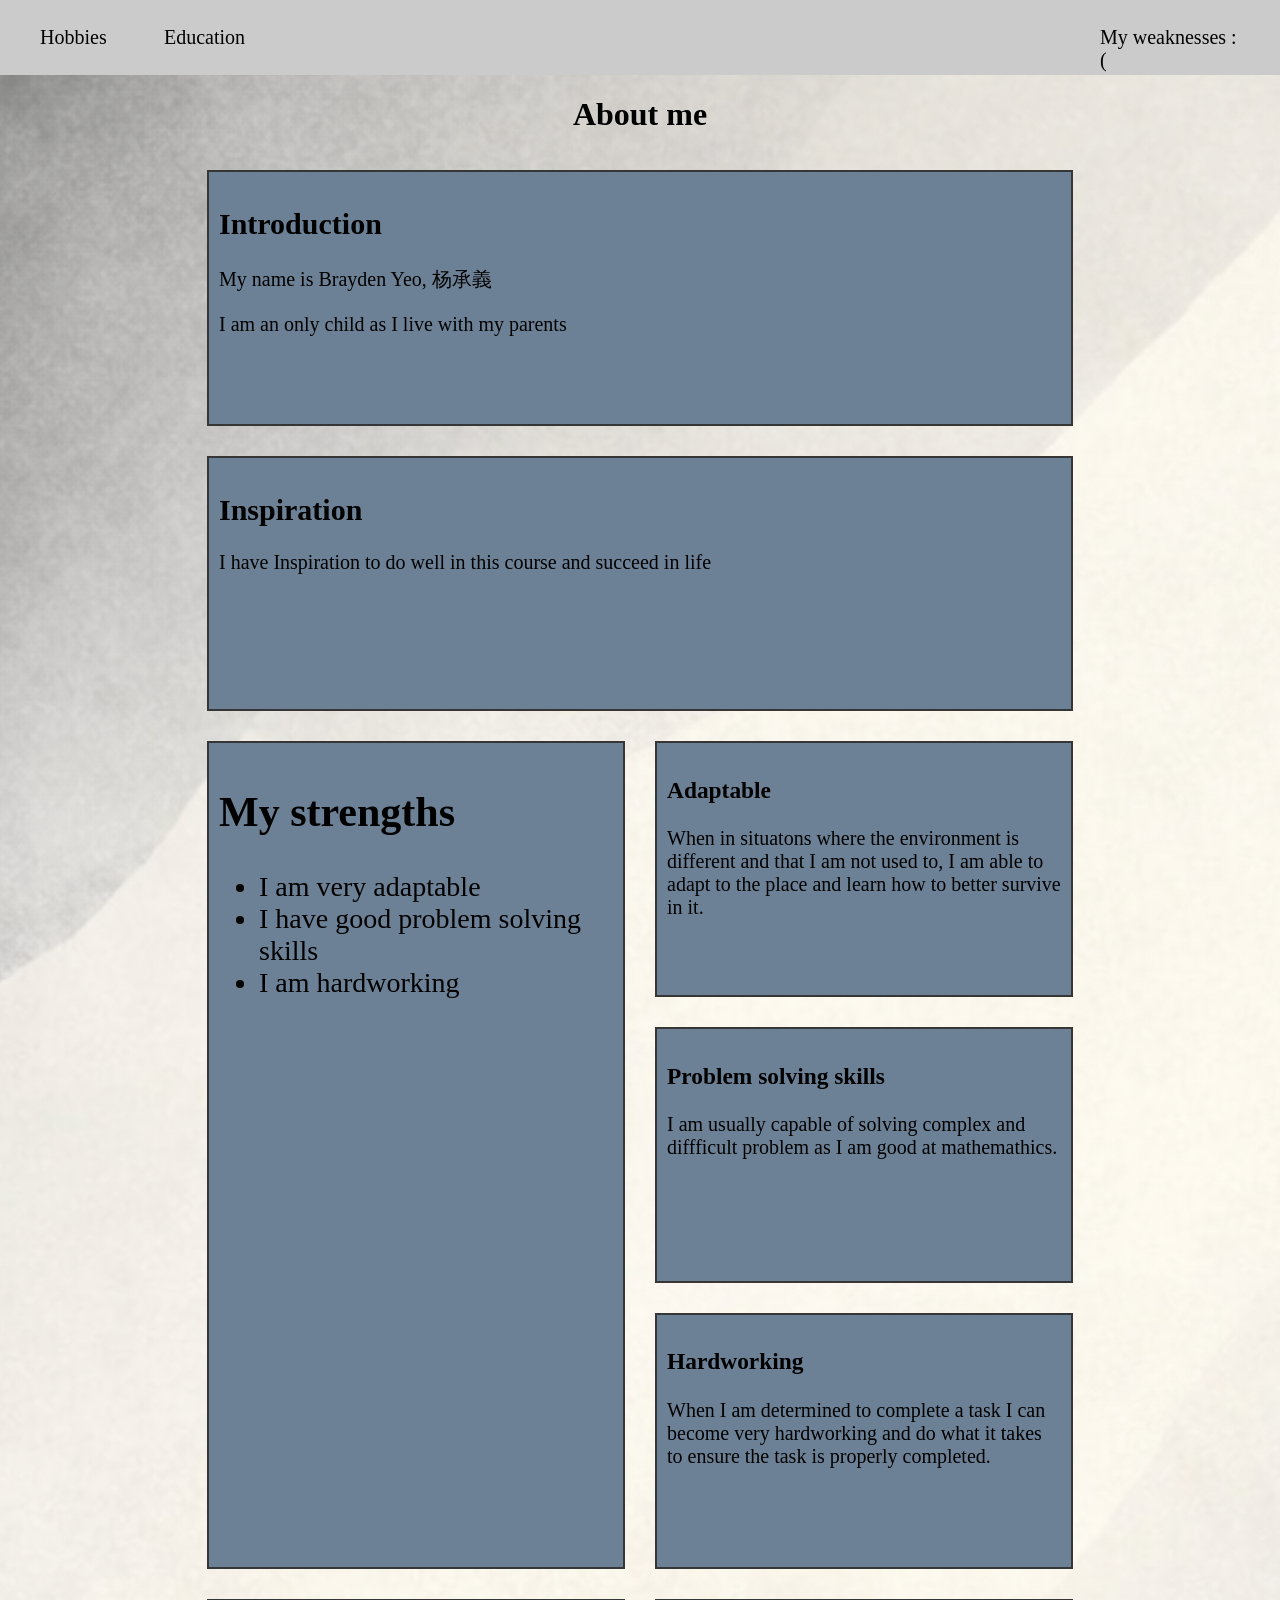
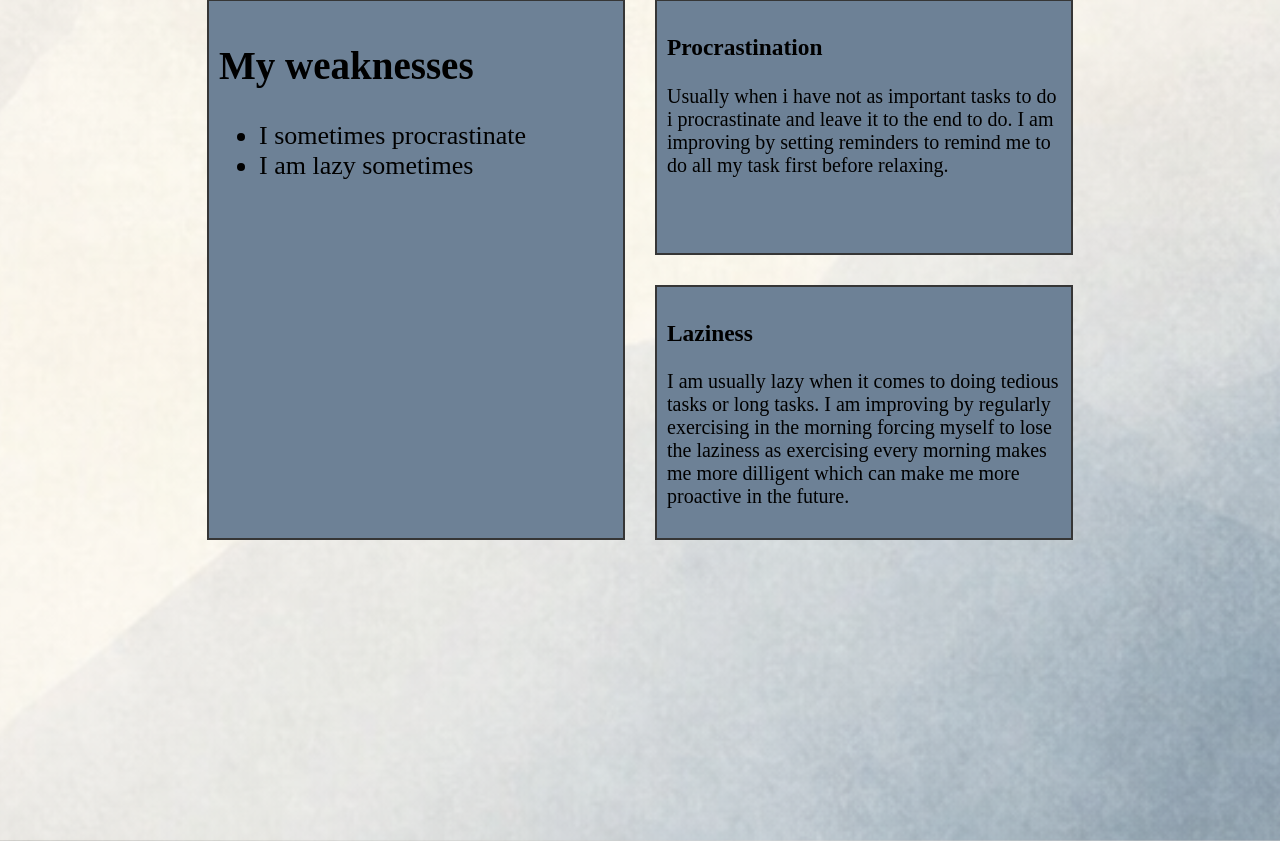
<file: 02_Brayden Yeo_262411M_A1/aboutme.html>
<!DOCTYPE html>
<html lang="en">
	<head>
		<title>aboutme.html</title>
		<link href="css/style.css" type="text/css" rel="stylesheet">
		<meta charset="UTF-8">
		<meta name="viewport" content="width=device-width, initial-scale=1.0">
	</head>
	<body class=aboutme_body>
		<nav id=abt_nav>
			<ul>
				<li class=hyperlink><a href="hobbies.html">Hobbies</a> <!--hyperlink to hobbies--></li>
				<li class=hyperlink><a href="education.html">Education</a> <!--hyperlink to education--></li>
				<li class=sub_hyperlink><a href="#weaknesses">My weaknesses :(</a></li>
			</ul>
		</nav>
		<header>
			<h1>About me</h1>
		</header>
		<main class=webpagemain id=aboutme_main>
			<section id=abtme_intro>
				<h2>Introduction</h2>
					<p>My name is Brayden Yeo, 杨承義</p>
					<p>I am an only child as I live with my parents</p>
				<!--I couldnt find a picture-->
			</section>
			<section id=abtme_inspiration>
				<h2>Inspiration</h2>
				<p>I have Inspiration to do well in this course and succeed in life</p>
			</section>
			<section id=strength>
				<h2>My strengths</h2>
				<!--list of my strengths without explanation-->
				<ul>
					<li>I am very adaptable</li>
					<li>I have good problem solving skills</li>
					<li>I am hardworking</li>
				</ul>
			</section>
			<article id=str1>
				<h3>Adaptable</h3>
				<p>When in situatons where the environment is different and that I am not used to, I am able to adapt to the place and learn how to better survive in it.</p>
			</article>
			<article id=str2>
				<h3>Problem solving skills</h3>
				<p>I am usually capable of solving complex and diffficult problem as I am good at mathemathics.</p>
			</article>
			<article id=str3>
				<h3>Hardworking</h3>
				<p>When I am determined to complete a task I can become very hardworking and do what it takes to ensure the task is properly completed.</p>
			</article>
			<section id=weakness>
				<h2>My weaknesses</h2>
				<!--list of my weaknesses without explanation-->
				<ul>
					<li>I sometimes procrastinate</li>
					<li>I am lazy sometimes</li>
				</ul>
			</section>
			<article id=wkn1>
				<h3>Procrastination</h3>
				<p>Usually when i have not as important tasks to do i procrastinate and leave it to the end to do. I am improving by setting reminders to remind me to do all my task first before relaxing.</p>
			</article>
			<article id=wkn2>
				<h3>Laziness</h3>
				<p>I am usually lazy when it comes to doing tedious tasks or long tasks. I am improving by regularly exercising in the morning forcing myself to lose the laziness as exercising every
				   morning makes me more dilligent which can make me more proactive in the future.</p>
			</article>
		</main>
	</body>
</html>
</file>
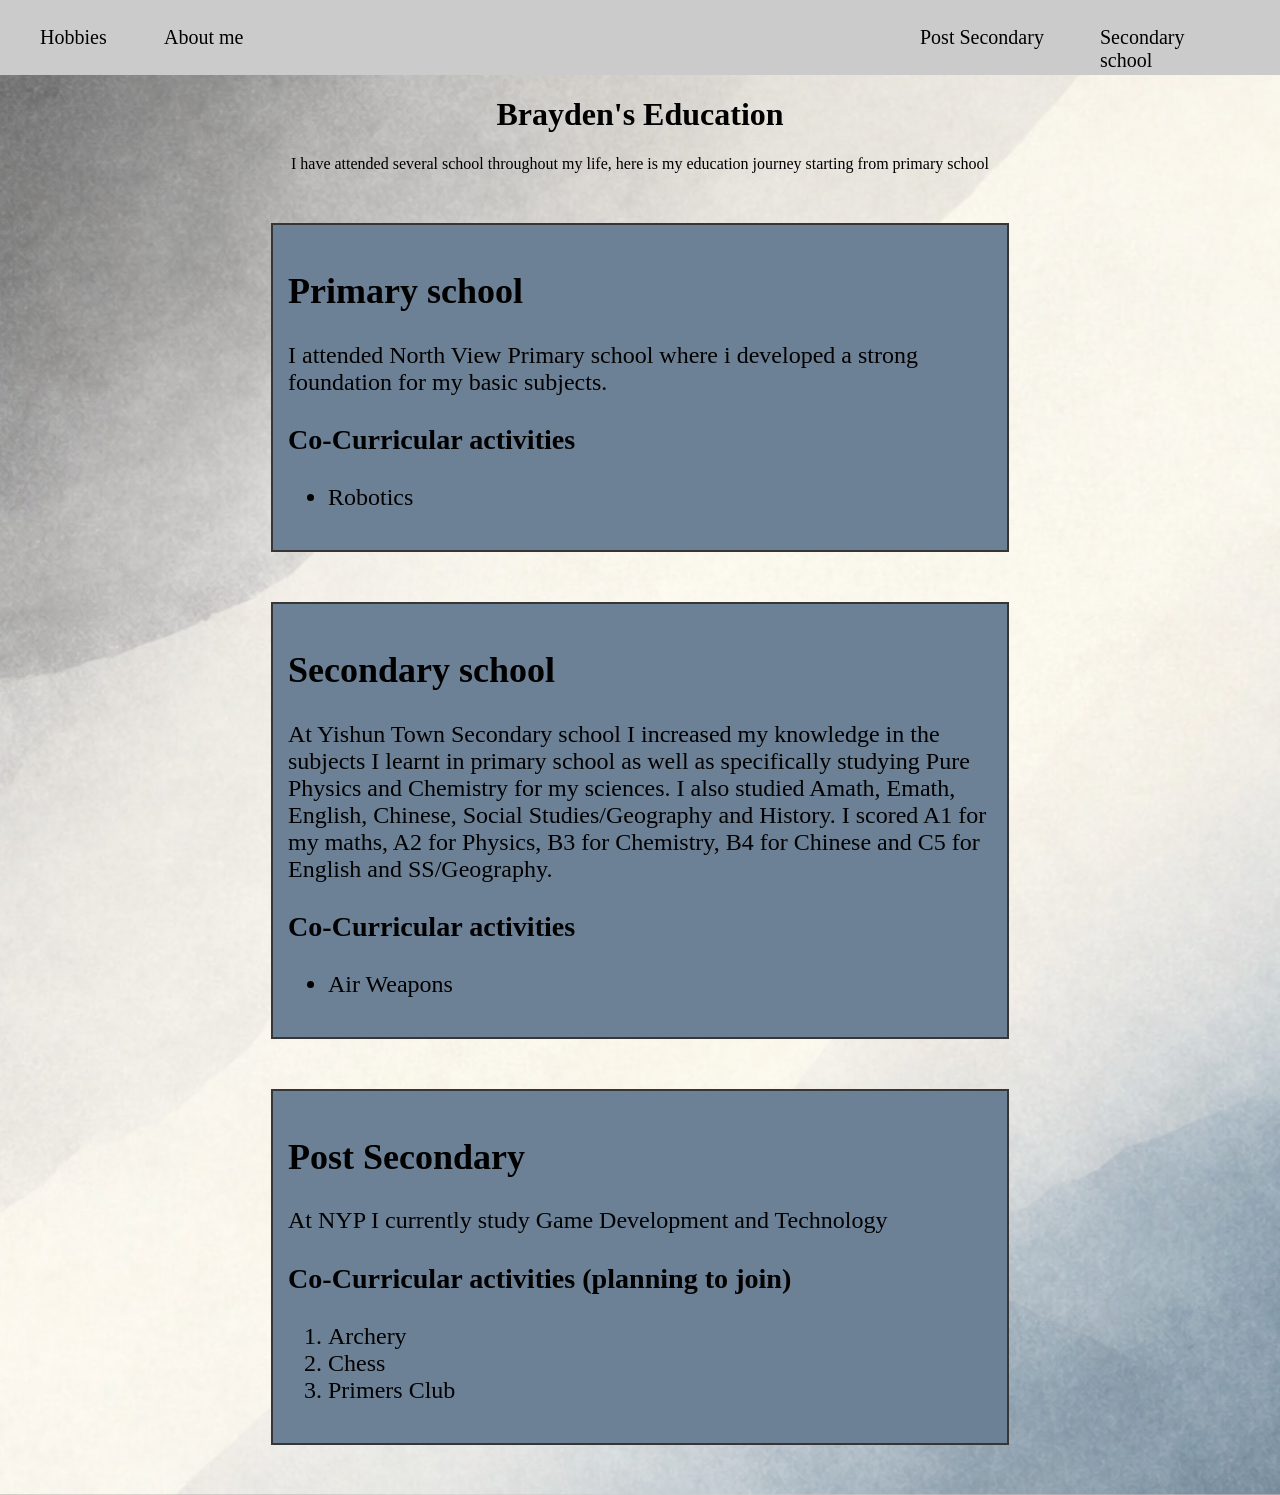
<file: 02_Brayden Yeo_262411M_A1/education.html>
<!DOCTYPE html>
<html lang="en">
	<head>
		<title>education.html</title>
		<link href="css/style.css" type="text/css" rel="stylesheet">
		<meta name="viewport" content="width=device-width, initial-scale=1.0">
	</head>
	<body class=education_body>
		<nav id=edu_nav>
			<ul>
				<li class=hyperlink><a href="hobbies.html">Hobbies</a> <!--hyperlink to hobbies--></li>
				<li class=hyperlink><a href="aboutme.html">About me</a> <!--hyperlink to aboutme--></li>
				<li class=sub_hyperlink><a href="#Sec">Secondary school</a></li>
				<li class=sub_hyperlink><a href="#Post-sec">Post Secondary</a></li>
			</ul>
		</nav>
		<header>
			<h1>Brayden's Education</h1>
			<p>I have attended several school throughout my life, here is my education journey starting from primary school</p> 
		</header>
		<main  class=webpagemain id=education_main>
			<section id=Pri>
					<h2>Primary school</h2>
					<p>I attended North View Primary school where i developed a strong foundation for my basic subjects.</p>
				<article>
					<h3>Co-Curricular activities</h3>
					<ul>
						<li>Robotics</li>
					</ul>
				</article>
			</section>
			<section id=Sec>
					<h2>Secondary school</h2>
					<p>At Yishun Town Secondary school I increased my knowledge in the subjects I learnt in primary school as well as specifically studying Pure Physics and Chemistry for my sciences.
					   I also studied Amath, Emath, English, Chinese, Social Studies/Geography and History. I scored A1 for my maths, A2 for Physics, B3 for Chemistry, B4 for Chinese and C5 for English
					   and SS/Geography.</p>
				<article>
					<h3>Co-Curricular activities</h3>
					<ul>
						<li>Air Weapons</li>
					</ul>
				</article>
			</section>
			<section id=Post-sec>
					<h2>Post Secondary</h2>
					<p>At NYP I currently study Game Development and Technology</p>
				<article>
					<h3>Co-Curricular activities (planning to join)</h3>
					<ol>
						<li>Archery</li>
						<li>Chess</li>
						<li>Primers Club</li>
					</ol>
				</article>
			</section>
		</main>
	</body>
</html>
</file>
<file: 02_Brayden Yeo_262411M_A1/css/style.css>
/* css for general */

body{background-image:url("../Images/copilot_background.png");/* https://copilot.microsoft.com/shares/5smKMiuqmtFmxgtEcrYGa */
	background-size:cover;
	background-position:center;
	min-height:100vh;
	box-sizing:border-box;
	margin:0;
	font-family:"Story Script"}
	
nav{background:#CBCBCB;
	padding:10px 0;
	margin:0;}
	
.hyperlink{list-style-type:none;
	width:120px;
	display:inline-block;}
	
.sub_hyperlink{list-style-type:none;
	width:140px;
	display:inline-block;
	float:right;
	margin-right:40px}
	
a{color:black;
	text-decoration:none;
	font-size:20px}

/*css for about me*/
.aboutme_body header{text-align:center}

#aboutme_main{display:grid;
	grid-template-columns: 10% 15% 25% 15% 25% 10%;
	grid-template-rows: 1fr 1fr 1fr 1fr 1fr 1fr;
	font-size:22px}
	
#aboutme_main section{background:#6D8196;
	margin:20px;
	padding:15px;
	border:2px solid #363636;}

#aboutme_main article{background:#6D8196;
	margin:20px;
	padding:15px;
	border:2px solid #363636;}
	
#abtme_intro{grid-column:2/6;
	grid-row:1/2}
	
#abtme_inspiration{grid-column:2/6;
	grid-row:2/3}
	
#strength{grid-column:2/3;
	grid-row:3/6;
	font-size:28px}
	
#str1{grid-column:3/4;
	grid-row:3/4}
	
#str2{grid-column:3/4;
	grid-row:4/5}
	
#str3{grid-column:3/4;
	grid-row:5/6}	
	
	
#weakness{grid-column:4/5;
	grid-row:3/6;
	font-size:26px}
	
#wkn1{grid-column:5/6;
	grid-row:3/4}
	
#wkn2{grid-column:5/6;
	grid-row:4/5}
	
@media(max-width:1280px){
	#aboutme_main{display:grid;
		grid-template-columns: 15% 35% 35% 15%;
		grid-template-rows: 1fr 1fr 1fr 1fr 1fr 1fr 1fr 1fr;
		font-size:20px}
		
	#aboutme_main section{background:#6D8196;
		margin:15px;
		padding:10px;
		border:2px solid #363636;}

	#aboutme_main article{background:#6D8196;
		margin:15px;
		padding:10px;
		border:2px solid #363636;}
		
	#abtme_intro{grid-column:2/4;
		grid-row:1/2}
		
	#abtme_inspiration{grid-column:2/4;
		grid-row:2/3}
		
	#strength{grid-column:2/3;
		grid-row:3/6;
		font-size:28px}
		
	#str1{grid-column:3/4;
		grid-row:3/4}
		
	#str2{grid-column:3/4;
		grid-row:4/5}
		
	#str3{grid-column:3/4;
		grid-row:5/6}	
		
		
	#weakness{grid-column:2/3;
		grid-row:6/8;
		font-size:26px}
		
	#wkn1{grid-column:3/4;
		grid-row:6/7}
		
	#wkn2{grid-column:3/4;
		grid-row:7/8}
		
}
@media(max-width:768px){
	#aboutme_main{display:grid;
	grid-template-columns: 10% 80% 10%;
	grid-template-rows: 1fr 1fr 1fr 1fr 1fr 1fr 1fr 1fr 1fr 1fr;
	font-size:18px}
	
	#aboutme_main section{background:#6D8196;
		margin:5px;
		padding:0;
		border:2px solid #363636;}

	#aboutme_main article{background:#6D8196;
		margin:5px;
		padding:0;
		border:2px solid #363636;}
		
	#abtme_intro{grid-column:2/3;
		grid-row:1/2}
		
	#abtme_inspiration{grid-column:2/3;
		grid-row:2/3}
		
	#strength{grid-column:2/3;
		grid-row:3/4;
		font-size:28px}
		
	#str1{grid-column:2/3;
		grid-row:4/5}
		
	#str2{grid-column:2/3;
		grid-row:5/6}
		
	#str3{grid-column:2/3;
		grid-row:6/7}	
		
		
	#weakness{grid-column:2/3;
		grid-row:7/8;
		font-size:26px}
		
	#wkn1{grid-column:2/3;
		grid-row:8/9}
		
	#wkn2{grid-column:2/3;
		grid-row:9/10}
	
}

/*css for hobbies*/
.hobbies_body{font-family:"Story Script";
	color:#363636}
	
#hobbies_outdoor{display:flex;
	justify-content:space-evenly}
	
.hobbies_body header{text-align:center}

.hobbies_body header p{font-size:20px}
	
#hobbies_section{display:flex;
	flex-direction:row;
	justify-content:space-evenly;
	}	
	
.hobbies_outdoor{display:inline-block;
	width:40%;
	vertical-align:top;
	margin:10px;
	padding:15px;
	box-sizing:border-box;
	font-size:20px}
	
.hobbies_outdoor p{width:55%;
	overflow-wrap:break-word;
	display:inline-block;
	vertical-align:top;}
	
.hobbies_outdoor img{display:inline-block}
	
#hobbies_indoor{margin:0 auto;
	width:40%;
	padding:15px;
	font-size:20px}
		
#hobbies_indoor p{width:55%;
	overflow-wrap:break-word;
	display:inline-block;
	vertical-align:top;}
		
#hobbies_indoor img{display:inline-block}
		
.heading{text-decoration:underline;
	color:#363636;
	text-align:center} 

#hobbies_indoor, .hobbies_outdoor{background:#6D8196;
	border:2px solid #363636}

@media(max-width:1280px){
	#hobbies_outdoor{display:flex;
	justify-content:space-evenly}
	
	.hobbies_body header{text-align:center}

	.hobbies_body header p{font-size:18px}
		
	#hobbies_section{display:flex;
		flex-direction:column;
		justify-content:space-evenly;
		}	
		
	.hobbies_outdoor{width:40%;
		vertical-align:top;
		margin:0 auto;
		padding:10px;
		box-sizing:border-box;
		font-size:18px}
		
	.hobbies_outdoor p{width:55%;
		overflow-wrap:break-word;
		vertical-align:top;}
		
	.hobbies_outdoor img{display:inline-block}
		
	#hobbies_indoor{margin:0 auto;
		width:40%;
		padding:10px;
		font-size:18px}
			
	#hobbies_indoor p{width:55%;
		overflow-wrap:break-word;
		display:inline-block;
		vertical-align:top;}
			
	#hobbies_indoor img{display:inline-block}
			
	.heading{text-decoration:underline;
		color:#363636;
		text-align:center} 

	#hobbies_indoor, .hobbies_outdoor{background:#6D8196;
		border:2px solid #363636}

}
@media(max-width:768px){
		#hobbies_outdoor{display:flex;
	justify-content:space-evenly}
	
	.hobbies_body header{text-align:center}

	.hobbies_body header p{font-size:16px}
		
	#hobbies_section{display:flex;
		flex-direction:column;
		justify-content:space-evenly;
		}	
		
	.hobbies_outdoor{width:60%;
		vertical-align:top;
		margin:0 auto;
		padding:10px;
		box-sizing:border-box;
		font-size:18px}
		
	.hobbies_outdoor p{width:100%;
		overflow-wrap:break-word;
		vertical-align:top;}
		
	#hobbies_indoor{margin:0 auto;
		width:60%;
		padding:5px;
		font-size:16px}
			
	#hobbies_indoor p{width:100%;
		overflow-wrap:break-word;
		vertical-align:top;}
			
	.heading{text-decoration:underline;
		color:#363636;
		text-align:center} 

	#hobbies_indoor, .hobbies_outdoor{background:#6D8196;
		border:1px solid #363636}

}

/*css for Education*/
.education_body header{text-align:center}

#education_main section{width:55%;
	overflow-wrap:break-word;
	margin:50px auto;
	padding:15px;
	background:#6D8196;
	border:2px solid #363636;
	font-size:24px}

/*css for index */
.index_nav{background:#CBCBCB;
	padding:10px 0;
	margin:0;}
</file>
